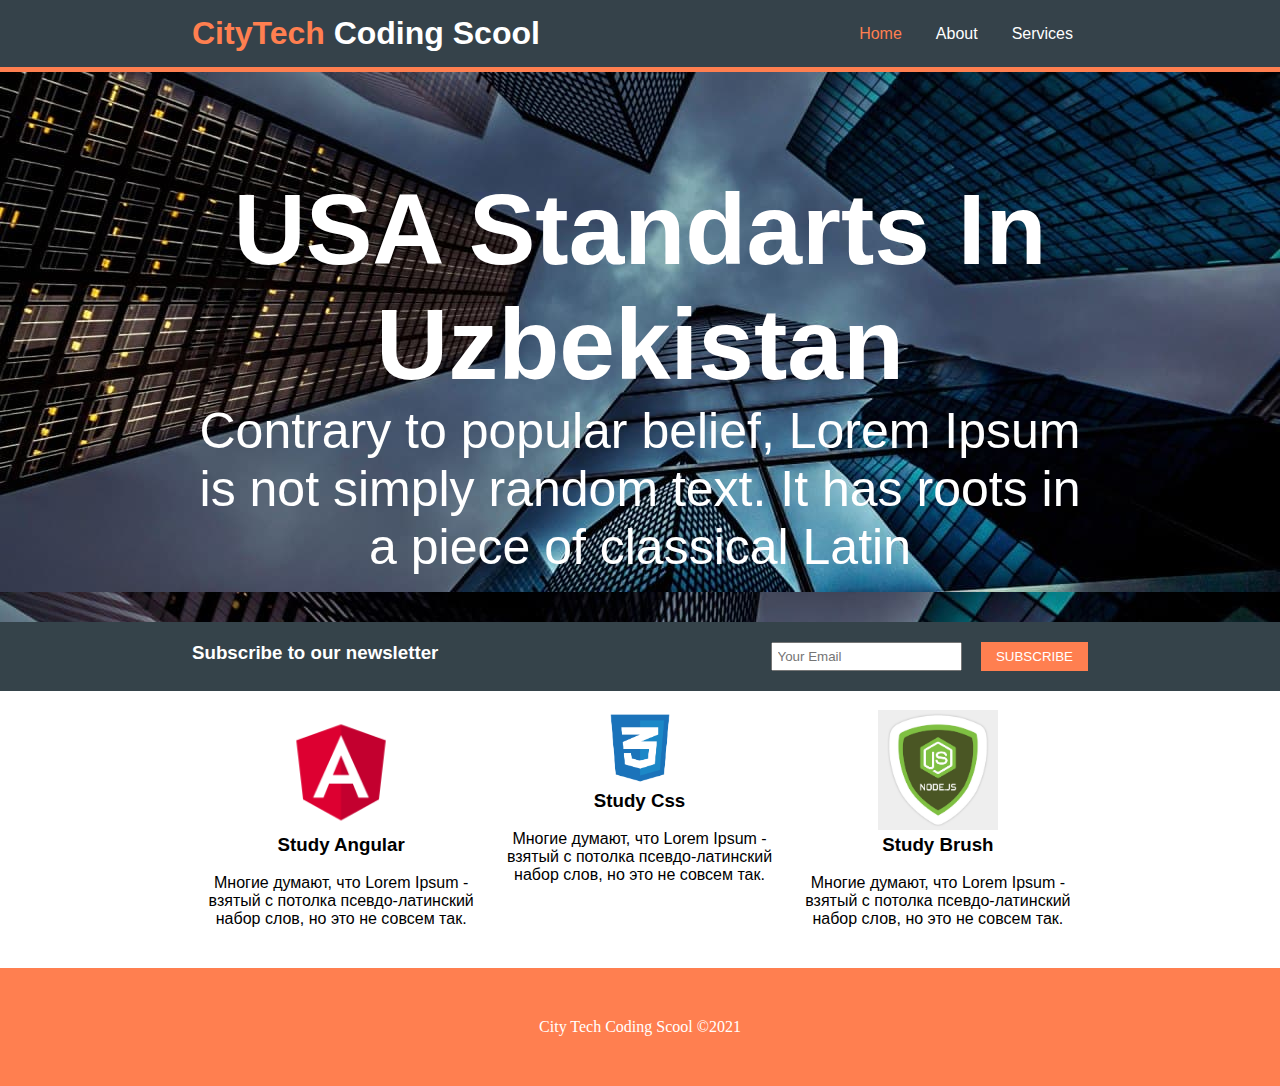
<file: index.html>
<!doctype html>
<html>
<head>
    <title>City Tech - Coding Scool</title>
    <link rel="stylesheet" href="css/style.css" >
    </head>
    
    <body>
    <div id="header">
        <div class="container">
             <h1>
            <span class="logo">CityTech</span> Coding Scool
            </h1>
            <ul class="navbar">
            <li>
                <a href="#" class="active">Home</a>
                </li>
                <li>
                <a href="about.html">About</a>
                </li>
                <li>
                <a href="services.html">Services</a>
                </li>
            </ul>
        </div>
    </div>
        <div id="banner">
            <div class="container">
            <h1>USA Standarts In Uzbekistan</h1>
                <p>Contrary to popular belief, Lorem Ipsum is not simply random text. It has roots in a piece of classical Latin </p>
            </div>
        </div>
        <div id="newsletter">
            <div class="container">
                <div class="left">
                    <h3>Subscribe to our newsletter</h3>
                </div>
                <div class="right">
                    <input type="text" placeholder="Your Email" >
                    <button class="button">SUBSCRIBE</button>
                </div>
            </div>
        </div>
        
        <div id="courses">
            <div class="container">
            <div class="course-wrapper">
                <div class="box">
                    <img src="images/angular.png">
                    <h3>Study Angular</h3>  <br>
                    <p>Многие думают, что Lorem Ipsum - взятый с потолка псевдо-латинский набор слов, но это не совсем так. </p>
                </div>
                <div class="box">
                <img src="images/css-1.png">
                     <h3>Study Css</h3>  <br>
                    <p>Многие думают, что Lorem Ipsum - взятый с потолка псевдо-латинский набор слов, но это не совсем так. </p>
                </div>
                <div class="box">
                <img src="images/node-js.jpg">
                    <h3>Study Brush</h3> <br>
                    <p>Многие думают, что Lorem Ipsum - взятый с потолка псевдо-латинский набор слов, но это не совсем так. </p>
                </div>
                </div>
            </div>
        </div>
        <div class="clr"></div>
        <div id="footer">City Tech Coding Scool &copy;2021</div>
    </body>
</html>
</file>
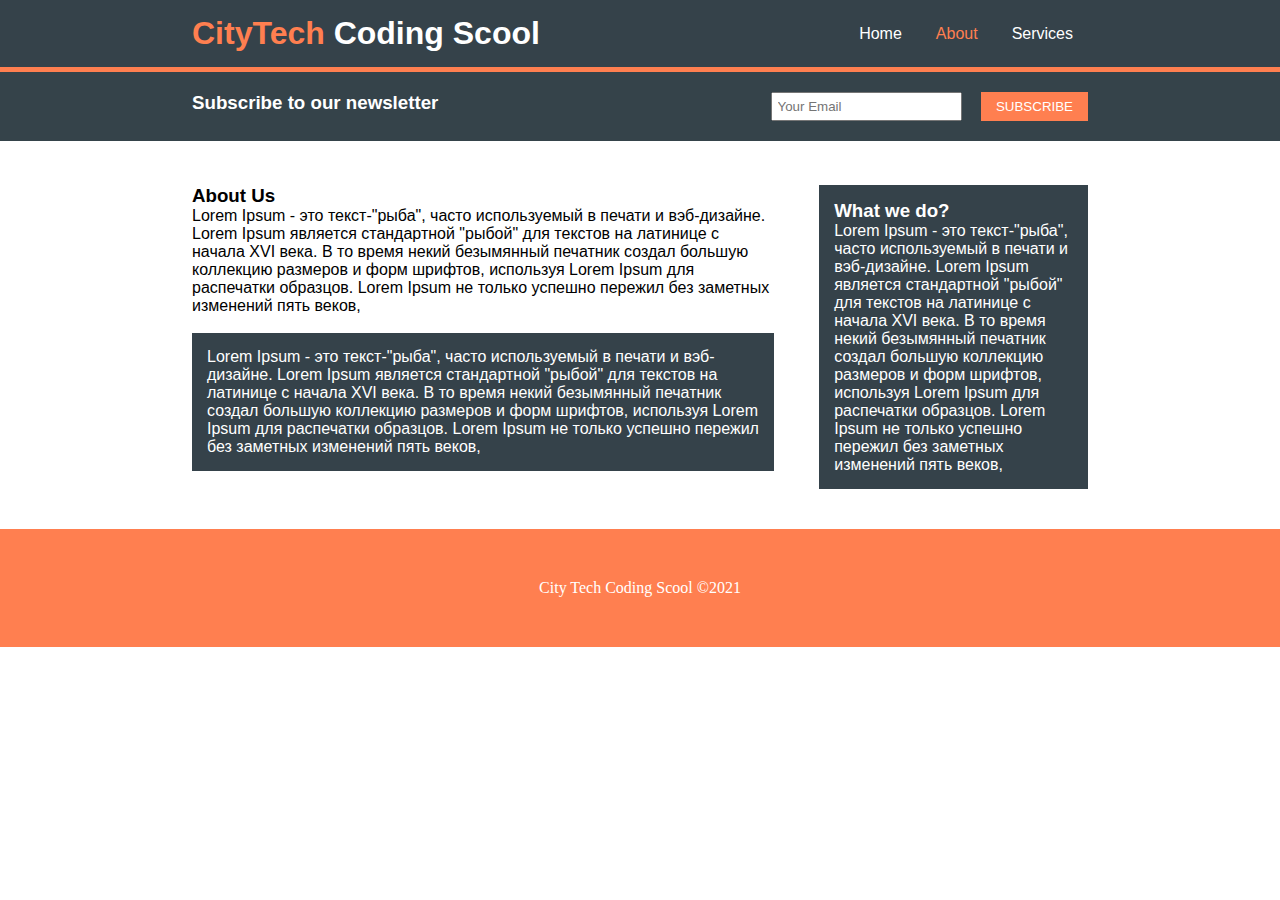
<file: about.html>
<!doctype html>
<html>
<head>
    <title>City Tech - Coding Scool</title>
    <link rel="stylesheet" href="css/style.css" >
    </head>
    
    <body>
    <div id="header">
        <div class="container">
             <h1>
            <span class="logo">CityTech</span> Coding Scool
            </h1>
            <ul class="navbar">
            <li>
                <a href="index.html">Home</a>
                </li>
                <li>
                <a href="#" class="active">About</a>
                </li>
                <li>
                <a href="services.html">Services</a>
                </li>
            </ul>
        </div>
    </div>
       
        <div id="newsletter">
            <div class="container">
                <div class="left">
                    <h3>Subscribe to our newsletter</h3>
                </div>
                <div class="right">
                    <input type="text" placeholder="Your Email" >
                    <button class="button">SUBSCRIBE</button>
                </div>
            </div>
        </div>
        <div id="about-us">
            <div class="container">
             <div class="main-content">
            <h3>About Us</h3>
            <p> Lorem Ipsum - это текст-"рыба", часто используемый в печати и вэб-дизайне. Lorem Ipsum является стандартной "рыбой" для текстов на латинице с начала XVI века. В то время некий безымянный печатник создал большую коллекцию размеров и форм шрифтов, используя Lorem Ipsum для распечатки образцов. Lorem Ipsum не только успешно пережил без заметных изменений пять веков,</p> <br>
            <p class="bg-dark">Lorem Ipsum - это текст-"рыба", часто используемый в печати и вэб-дизайне. Lorem Ipsum является стандартной "рыбой" для текстов на латинице с начала XVI века. В то время некий безымянный печатник создал большую коллекцию размеров и форм шрифтов, используя Lorem Ipsum для распечатки образцов. Lorem Ipsum не только успешно пережил без заметных изменений пять веков,</p>
                </div>
        <div class="sidebar">
        <div class="bg-dark">
            <h3>What we do?</h3>
            <p>Lorem Ipsum - это текст-"рыба", часто используемый в печати и вэб-дизайне. Lorem Ipsum является стандартной "рыбой" для текстов на латинице с начала XVI века. В то время некий безымянный печатник создал большую коллекцию размеров и форм шрифтов, используя Lorem Ipsum для распечатки образцов. Lorem Ipsum не только успешно пережил без заметных изменений пять веков,</p>
        </div>
            </div>
            </div>
        </div>
        <div class="clr"></div>
        <div id="footer">City Tech Coding Scool &copy;2021</div>
    </body>
</html>
</file>
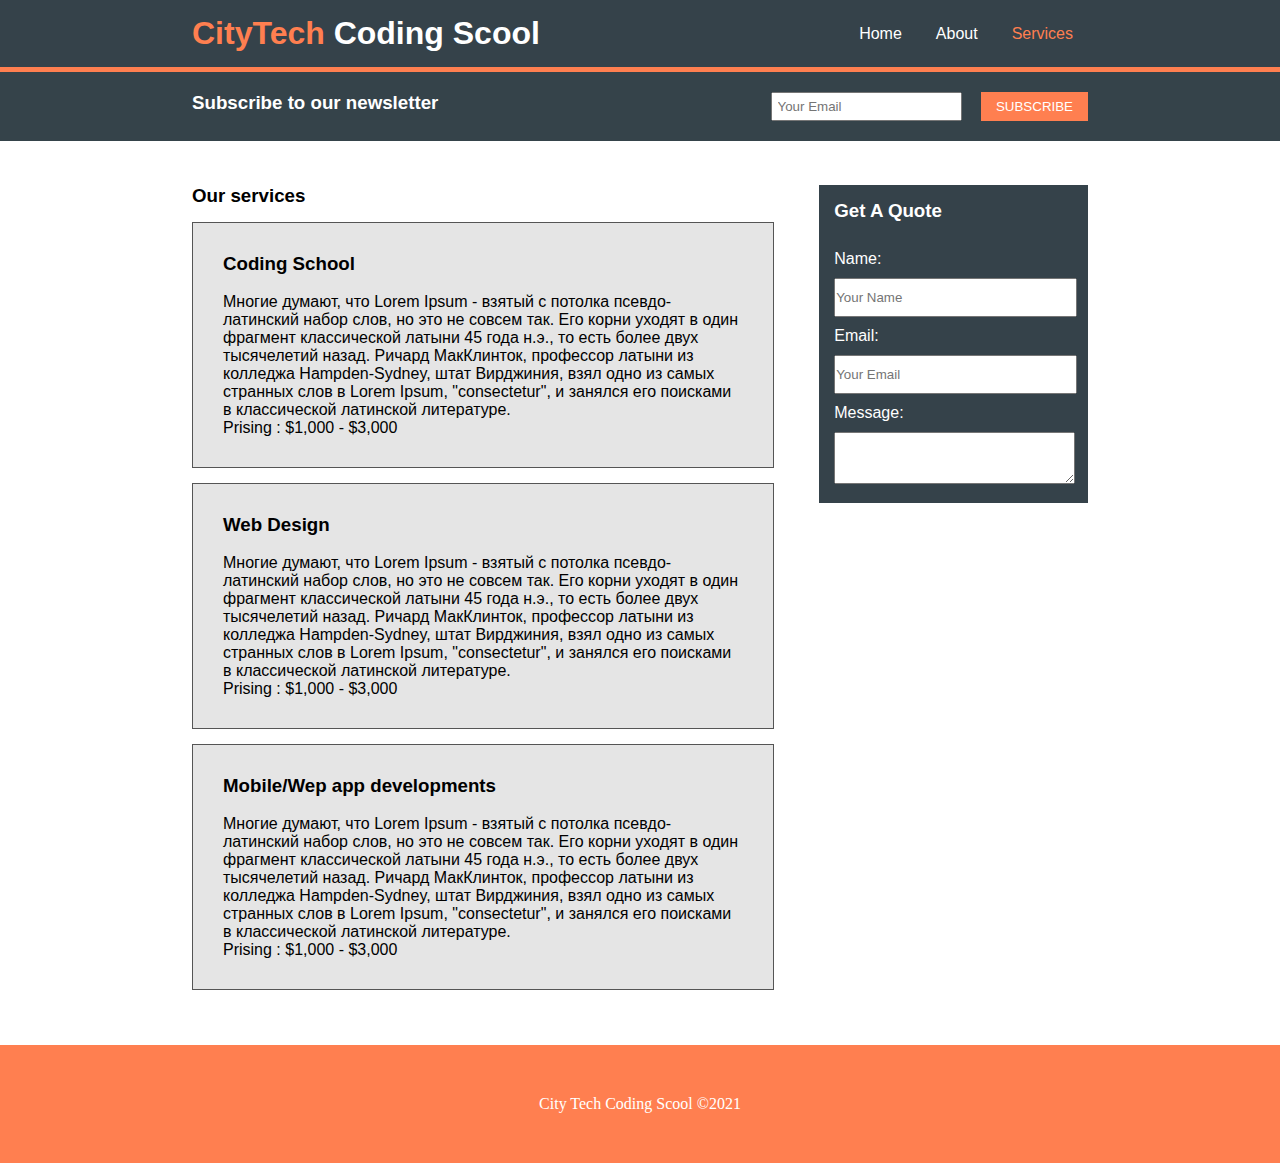
<file: services.html>
<!doctype html>
<html>
<head>
    <title>City Tech - Coding Scool</title>
    <link rel="stylesheet" href="css/style.css" >
    </head>
    
    <body>
    <div id="header">
        <div class="container">
             <h1>
            <span class="logo">CityTech</span> Coding Scool
            </h1>
            <ul class="navbar">
            <li>
                <a href="index.html">Home</a>
                </li>
                <li>
                <a href="about.html">About</a>
                </li>
                <li>
                <a href="#" class="active">Services</a>
                </li>
            </ul>
        </div>
    </div>
       
        <div id="newsletter">
            <div class="container">
                <div class="left">
                    <h3>Subscribe to our newsletter</h3>
                </div>
                <div class="right">
                    <input type="text" placeholder="Your Email" >
                    <button class="button">SUBSCRIBE</button>
                </div>
            </div>
        </div>
        <div id="about-us">
            <div class="container">
             <div class="main-content">
           <h3>Our services</h3>
                 <div class="services-box">
                 <h3>Coding School</h3> <br>
                     <p>Многие думают, что Lorem Ipsum - взятый с потолка псевдо-латинский набор слов, но это не совсем так. Его корни уходят в один фрагмент классической латыни 45 года н.э., то есть более двух тысячелетий назад. Ричард МакКлинток, профессор латыни из колледжа Hampden-Sydney, штат Вирджиния, взял одно из самых странных слов в Lorem Ipsum, "consectetur", и занялся его поисками в классической латинской литературе.</p>
                     <p>Prising : $1,000 - $3,000</p>
                 </div>
                  <div class="services-box">
                 <h3>Web Design</h3> <br>
                     <p>Многие думают, что Lorem Ipsum - взятый с потолка псевдо-латинский набор слов, но это не совсем так. Его корни уходят в один фрагмент классической латыни 45 года н.э., то есть более двух тысячелетий назад. Ричард МакКлинток, профессор латыни из колледжа Hampden-Sydney, штат Вирджиния, взял одно из самых странных слов в Lorem Ipsum, "consectetur", и занялся его поисками в классической латинской литературе.</p>
                     <p>Prising : $1,000 - $3,000</p>
                     </div>
                      <div class="services-box">
                 <h3>Mobile/Wep app developments</h3> <br>
                     <p>Многие думают, что Lorem Ipsum - взятый с потолка псевдо-латинский набор слов, но это не совсем так. Его корни уходят в один фрагмент классической латыни 45 года н.э., то есть более двух тысячелетий назад. Ричард МакКлинток, профессор латыни из колледжа Hampden-Sydney, штат Вирджиния, взял одно из самых странных слов в Lorem Ipsum, "consectetur", и занялся его поисками в классической латинской литературе.</p>
                     <p>Prising : $1,000 - $3,000</p>
                </div>
                </div>
        <div class="sidebar">
            <div class="bg-dark">
                <h3>Get A Quote</h3> <br/>
                <label>Name:</label>
                <input class="form-input"type="text" placeholder="Your Name"/>
                <label>Email:</label>
                <input class="form-input" type="text" placeholder="Your Email"/>
                <label>Message:</label>
                <textarea></textarea>
            </div>
            </div>
                </div>
        </div>
        <div class="clr"></div>
        <div id="footer">City Tech Coding Scool &copy;2021</div>
    </body>
</html>
</file>
<file: css/style.css>
body, h1, h2, h3, ul, p {
    margin: 0;
    padding: 0;
}

#header {
    background-color:  #35424a;
    border-bottom: 5px solid coral;
}

#header h1 {
    color: #fff;
    font-family: sans-serif;
    padding: 15px 0;
    display: inline-block;
}
#header .logo {
    color: coral;
}
.navbar {
    float: right;
}
.navbar li {
    display: inline;
}
.navbar li a{
    text-decoration: none;
    font-family: sans-serif;
    color: #fff;
    padding: 25px 15px;
    display: inline-block;
}
.navbar li a:hover{
    color: coral;
}

.container {
    width: 70%;
    margin: auto;
}
#banner {
    height: 50vh;
    background-image: url(../images/banner.jpg);
    background-position: center -200px;
    background-size: cover;
    text-align: center;
    color: #fff;
    font-family: sans-serif;
}
#banner {
    font-size: 50px;
    margin-bottom: 0;
    padding-top: 100px;
}

#newsletter {
    background-color: #35434a;
    color: #fff;
    font-family: sans-serif; 
    padding: 20px 0;
    display: inline-block;
    width: 100%;
}
#newsletter .left {
    float: left; 
}
#newsletter .right {
    float: right; 
}

#newsletter input {
    padding: 5px;
}
.button  {
    padding: 7px 15px;
    border: none;
    background-color: coral;
    color: #fff;
    margin-left: 15px;
}

#courses {
    padding: 15px 0;
}

.box {
    width: 33.3%;
    float: left;
    text-align: center; 
    font-family: sans-serif;
}
.box img {
    max-width: 100%;
    width: 120px;
}
.clr {
    clear: both;
}
#footer {
    padding: 50px 0;
    text-align: center;
    background-color: coral;
    color: #fff;
    margin-top: 40px;
}
.main-content {
    width: 65%;
    float: left;
}
.sidebar {
    width: 30%;
    float: right;
}
#about-us {
    margin: 40px 0;
    font-family: sans-serif;
}
.bg-dark {
    background-color: #35424a;
    color: #fff;
    padding: 15px;
}
.services-box {
    padding: 30px;
    margin: 15px 0;
    background-color: #e5e5e5;
    border: 1px solid #555; 
}

label {
    display: block;
    margin: 10px 0;
}

.form-input, textarea {
    width: 100%;
    padding: 10px 0 ;
}
.active {
    color: coral !important;
}
</file>
